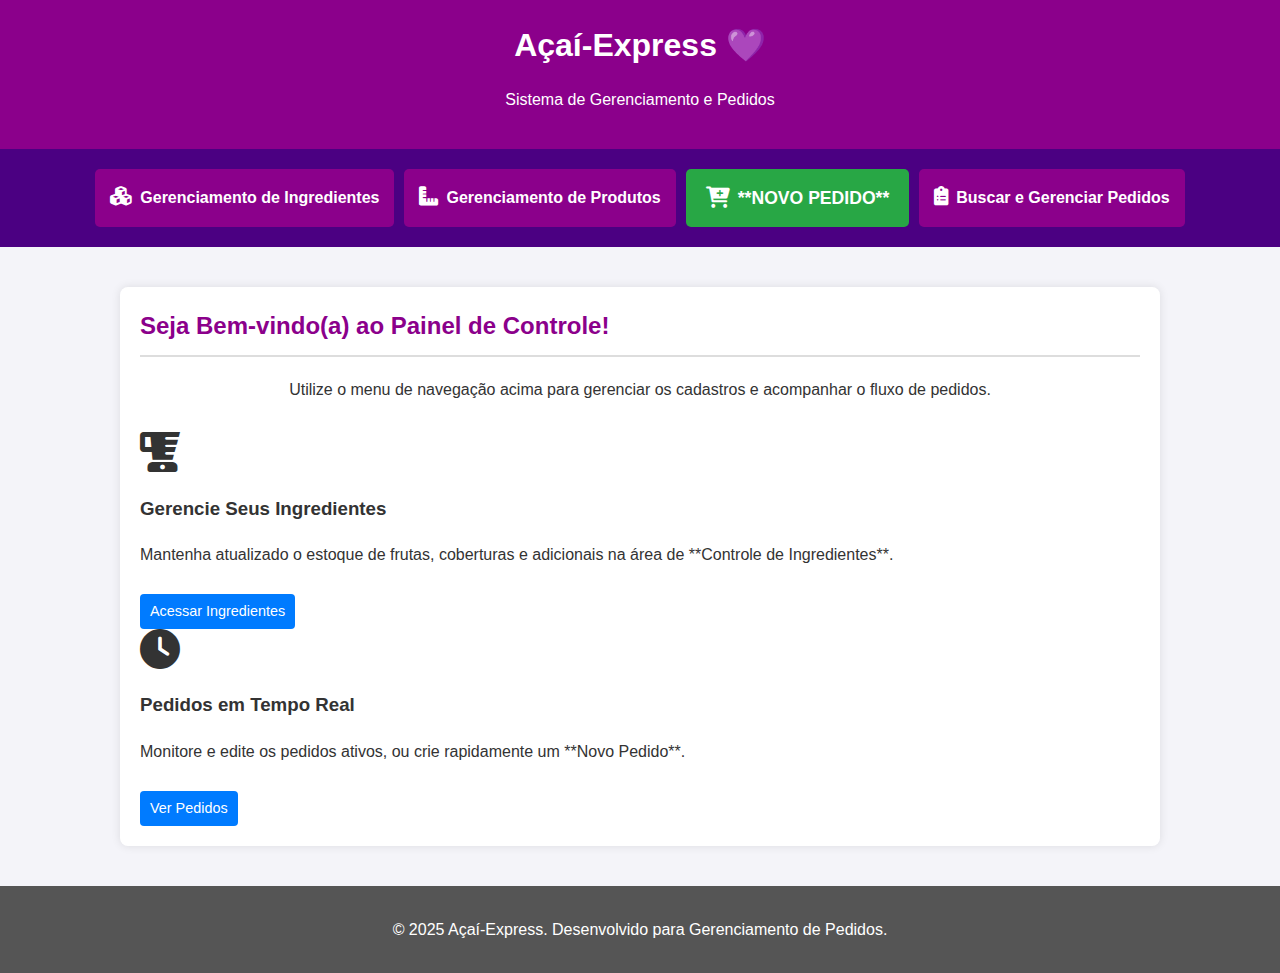
<file: AcaiAtualizado_2026-main/Template CRUD-ACAI-EXPRESS_Atualizado/index.html>
<!DOCTYPE html>
<html lang="pt-BR">

<head>
    <meta charset="UTF-8">
    <meta name="viewport" content="width=device-width, initial-scale=1.0">
    <title>Açaí-Express | Sistema CRUD</title>
    <link rel="stylesheet" href="style.css">
    <link rel="stylesheet" href="https://cdnjs.cloudflare.com/ajax/libs/font-awesome/6.0.0-beta3/css/all.min.css">
</head>

<body>
    <header>
        <h1>Açaí-Express 💜</h1>
        <p>Sistema de Gerenciamento e Pedidos</p>
    </header>

    <nav class="menu-principal">
        <a href="listar_produtos.php" class="nav-item">
            <span><i class="fas fa-cubes"></i></span> Gerenciamento de Ingredientes
        </a>
        <a href="listar_medidas.php" class="nav-item">
            <span><i class="fas fa-ruler-combined"></i></span> Gerenciamento de Produtos
        </a>
        
        <a href="cadastro_pedido.php" class="nav-item principal">
            <span><i class="fas fa-cart-plus"></i></span> **NOVO PEDIDO**
        </a>
        <a href="listar_pedidos.php" class="nav-item">
            <span><i class="fas fa-clipboard-list"></i></span> Buscar e Gerenciar Pedidos
        </a>
    </nav>

    <div class="container">
        <h2>Seja Bem-vindo(a) ao Painel de Controle!</h2>
        <p style="text-align: center; margin-bottom: 30px;">
            Utilize o menu de navegação acima para gerenciar os cadastros e acompanhar o fluxo de pedidos.
        </p>

        <section class="produtos-destaque">
            <div class="produto-card">
                <div class="imagem-placeholder">
                    <i class="fas fa-blender" style="font-size: 40px;"></i>
                </div>
                <h3>Gerencie Seus Ingredientes</h3>
                <p>Mantenha atualizado o estoque de frutas, coberturas e adicionais na área de **Controle de Ingredientes**.</p>
                <a href="listar_produtos.php" class="acao-btn edit-btn" style="margin-top: 10px;">Acessar Ingredientes</a>
            </div>

            <div class="produto-card">
                <div class="imagem-placeholder">
                    <i class="fas fa-clock" style="font-size: 40px;"></i>
                </div>
                <h3>Pedidos em Tempo Real</h3>
                <p>Monitore e edite os pedidos ativos, ou crie rapidamente um **Novo Pedido**.</p>
                <a href="listar_pedidos.php" class="acao-btn edit-btn" style="margin-top: 10px;">Ver Pedidos</a>
            </div>
        </section>

    </div>

    <footer>
        <p>&copy; 2025 Açaí-Express. Desenvolvido para Gerenciamento de Pedidos.</p>
    </footer>
</body>

</html>
</file>
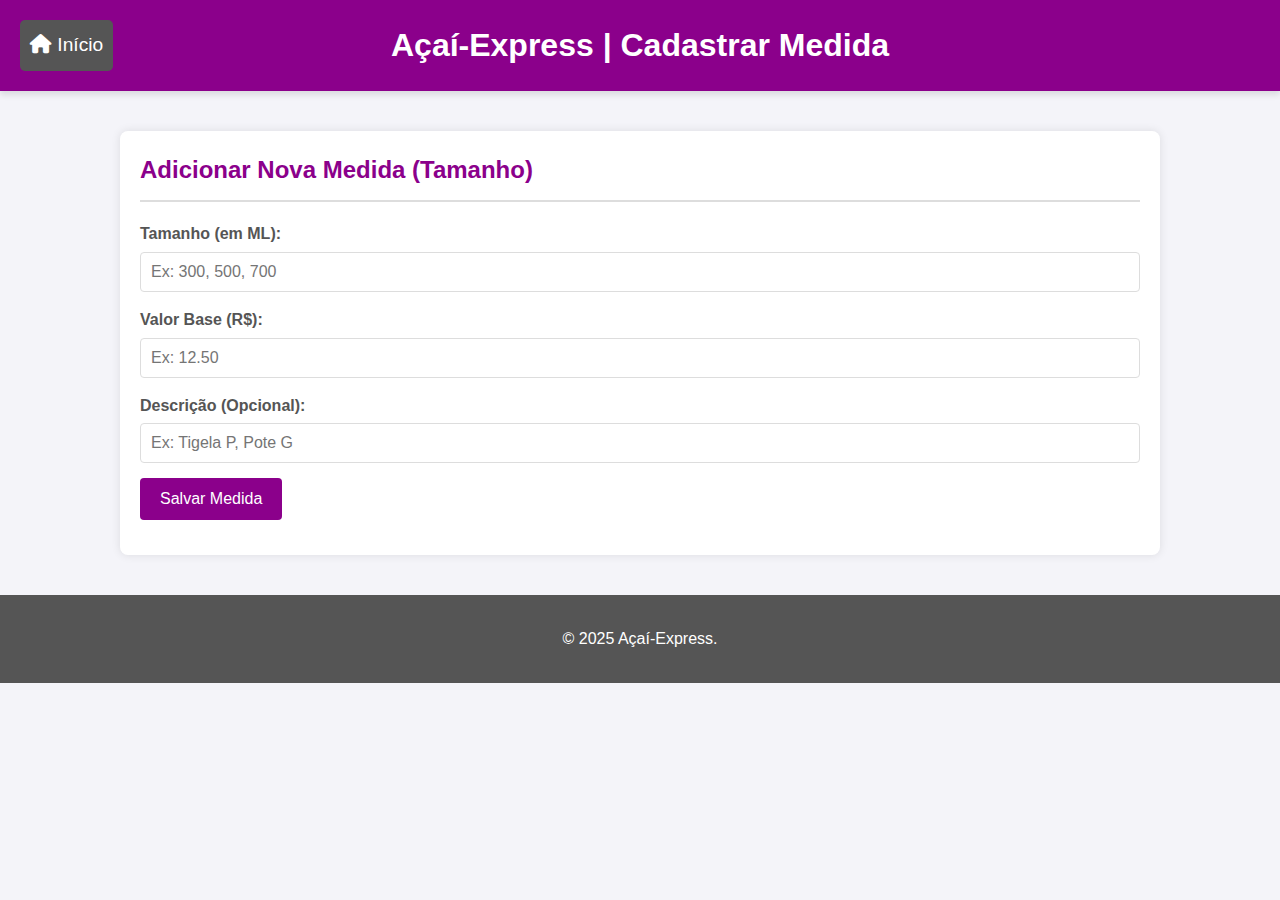
<file: AcaiAtualizado_2026-main/Template CRUD-ACAI-EXPRESS_Atualizado/cadastro_medida.html>
<!DOCTYPE html>
<html lang="pt-BR">

<head>
    <meta charset="UTF-8">
    <title>Cadastro de Medida</title>
    <link rel="stylesheet" href="style.css">
    <link rel="stylesheet" href="https://cdnjs.cloudflare.com/ajax/libs/font-awesome/6.0.0-beta3/css/all.min.css">
</head>

<body>
    <header>
        <h1>Açaí-Express | Cadastrar Medida</h1>
        <nav>
            <a href="index.html" class="home-link"><i class="fas fa-house"></i> Início</a>
        </nav>
    </header>
    <div class="container">
        <h2>Adicionar Nova Medida (Tamanho)</h2>
        <form action="processa_medida.php" method="POST">
            <div>
                <label for="tamanho_ml">Tamanho (em ML):</label>
                <input type="number" id="tamanho_ml" name="tamanho_ml" required min="100" placeholder="Ex: 300, 500, 700">
            </div>
            <div>
                <label for="valor_base">Valor Base (R$):</label>
                <input type="number" id="valor_base" name="valor_base" step="0.01" required placeholder="Ex: 12.50">
            </div>
            <div>
                <label for="descricao">Descrição (Opcional):</label>
                <input type="text" id="descricao" name="descricao" placeholder="Ex: Tigela P, Pote G">
            </div>
            <div>
                <button type="submit">Salvar Medida</button>
            </div>
        </form>
    </div>
    <footer>
        <p>&copy; 2025 Açaí-Express.</p>
    </footer>
</body>

</html>
</file>
<file: AcaiAtualizado_2026-main/Template CRUD-ACAI-EXPRESS_Atualizado/style.css>
:root {
    --cor-primaria: #8B008B; /* Roxo Açaí */
    --cor-secundaria: #4B0082; /* Índigo */
    --cor-fundo: #f4f4f9;
    --cor-texto: #333;
    --cor-borda: #ddd;
    --cor-sucesso: #28a745;
    --cor-erro: #dc3545;
}

body {
    font-family: Arial, sans-serif;
    background-color: var(--cor-fundo);
    color: var(--cor-texto);
    margin: 0;
    padding: 0;
    line-height: 1.6;
}

header {
    background-color: var(--cor-primaria);
    color: white;
    padding: 20px;
    text-align: center;
    box-shadow: 0 4px 6px rgba(0, 0, 0, 0.1);
}

header h1 {
    margin: 0;
    font-size: 2em;
}

nav.menu-principal {
    display: flex;
    justify-content: center;
    flex-wrap: wrap;
    padding: 15px 0;
    background-color: var(--cor-secundaria);
}

.nav-item {
    background-color: var(--cor-primaria);
    color: white;
    text-decoration: none;
    padding: 10px 15px;
    margin: 5px;
    border-radius: 5px;
    transition: background-color 0.3s, transform 0.2s;
    font-weight: bold;
    display: flex;
    align-items: center;
}

.nav-item span {
    margin-right: 8px;
    font-size: 1.2em;
}

.nav-item:hover {
    background-color: #A020F0; /* Um pouco mais claro */
    transform: translateY(-2px);
}

.nav-item.principal {
    background-color: var(--cor-sucesso);
    font-size: 1.1em;
    padding: 12px 20px;
}

.nav-item.principal:hover {
    background-color: #218838;
}

.home-link {
    background-color: #555;
    position: absolute;
    top: 20px;
    left: 20px;
    color: white;
    padding: 10px;
    border-radius: 5px;
    text-decoration: none;
    font-size: 1.2em;
}

.home-link:hover {
    background-color: #777;
}

.container {
    max-width: 1000px;
    margin: 40px auto;
    padding: 20px;
    background-color: white;
    border-radius: 8px;
    box-shadow: 0 0 10px rgba(0, 0, 0, 0.1);
}

h2 {
    color: var(--cor-primaria);
    border-bottom: 2px solid var(--cor-borda);
    padding-bottom: 10px;
    margin-top: 0;
}

form div {
    margin-bottom: 15px;
}

label {
    display: block;
    font-weight: bold;
    margin-bottom: 5px;
    color: #555;
}

input[type="text"],
input[type="number"],
textarea,
select {
    width: 100%;
    padding: 10px;
    border: 1px solid var(--cor-borda);
    border-radius: 4px;
    box-sizing: border-box;
    font-size: 1em;
}

textarea {
    resize: vertical;
}

button[type="submit"] {
    background-color: var(--cor-primaria);
    color: white;
    padding: 12px 20px;
    border: none;
    border-radius: 4px;
    cursor: pointer;
    font-size: 1em;
    transition: background-color 0.3s;
}

button[type="submit"]:hover {
    background-color: var(--cor-secundaria);
}

/* Tabelas */
table {
    width: 100%;
    border-collapse: collapse;
    margin-top: 20px;
    box-shadow: 0 2px 4px rgba(0, 0, 0, 0.05);
}

th, td {
    border: 1px solid var(--cor-borda);
    padding: 12px;
    text-align: left;
}

th {
    background-color: var(--cor-primaria);
    color: white;
    font-weight: bold;
}

tr:nth-child(even) {
    background-color: #f9f9f9;
}

/* Botões de Ação na Tabela */
.acao-btn {
    text-decoration: none;
    padding: 6px 10px;
    border-radius: 4px;
    font-size: 0.9em;
    margin-right: 5px;
    display: inline-block;
}

.edit-btn {
    background-color: #007bff; /* Azul */
    color: white;
}

.edit-btn:hover {
    background-color: #0056b3;
}

.delete-btn {
    background-color: var(--cor-erro); /* Vermelho */
    color: white;
}

.delete-btn:hover {
    background-color: #c82333;
}

/* Grupos de Ingredientes (Pedido) */
.ingrediente-grupo {
    padding: 15px;
    border: 1px solid #e0e0e0;
    border-radius: 6px;
    margin-bottom: 20px;
    background-color: #fcfcfc;
}

.ingrediente-grupo label {
    margin-bottom: 10px;
    color: var(--cor-secundaria);
}

.ingrediente-grupo select {
    margin-top: 5px;
}

footer {
    text-align: center;
    padding: 15px;
    margin-top: 30px;
    color: #fff;
    background-color: #555;
}
</file>
